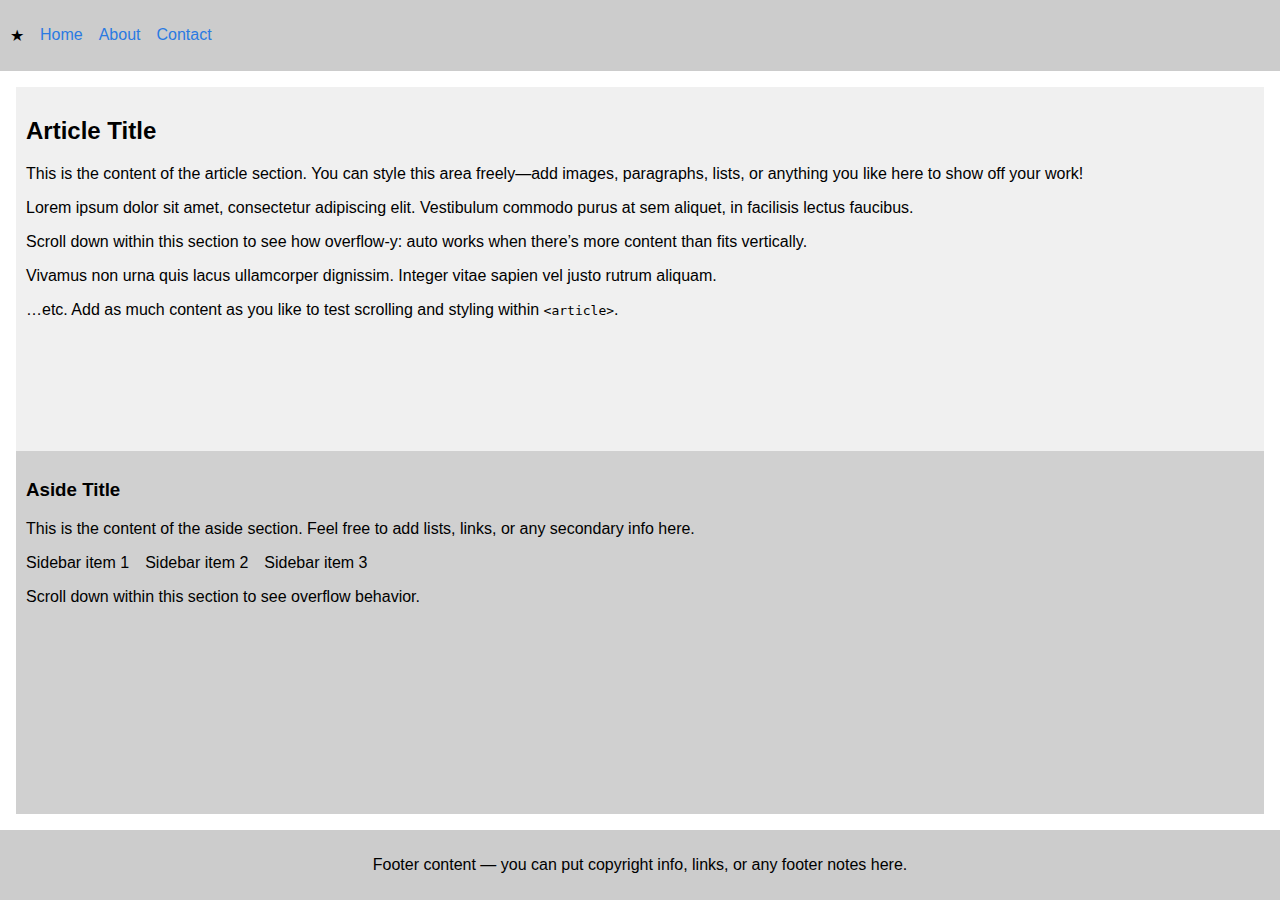
<file: css_basic/index.html>
<!DOCTYPE html>
<html lang="en">
<head>
  <meta charset="UTF-8">
  <meta name="viewport" content="width=device-width, initial-scale=1.0">
  <title>Flexbox Layout</title>
  <link rel="stylesheet" href="base.css">
  <link rel="stylesheet" href="styles.css">
</head>
<body class="works_on_smartphone">
  <header>
    <nav>
      <ul>
        <li class="logo">&#9733;</li>  <!-- ★ as a simple “logo” -->
        <li><a href="#">Home</a></li>
        <li><a href="#">About</a></li>
        <li><a href="#">Contact</a></li>
      </ul>
    </nav>
  </header>

  <main>
    <article>
      <h2>Article Title</h2>
      <p>This is the content of the article section. You can style this area freely—add images, paragraphs, lists, or anything you like here to show off your work!</p>
      <p>Lorem ipsum dolor sit amet, consectetur adipiscing elit. Vestibulum commodo purus at sem aliquet, in facilisis lectus faucibus.</p>
      <p>Scroll down within this section to see how overflow-y: auto works when there’s more content than fits vertically.</p>
      <p>Vivamus non urna quis lacus ullamcorper dignissim. Integer vitae sapien vel justo rutrum aliquam.</p>
      <p>…etc. Add as much content as you like to test scrolling and styling within <code>&lt;article&gt;</code>.</p>
    </article>

    <aside>
      <h3>Aside Title</h3>
      <p>This is the content of the aside section. Feel free to add lists, links, or any secondary info here.</p>
      <ul>
        <li>Sidebar item 1</li>
        <li>Sidebar item 2</li>
        <li>Sidebar item 3</li>
      </ul>
      <p>Scroll down within this section to see overflow behavior.</p>
    </aside>
  </main>

  <footer>
    <p>Footer content — you can put copyright info, links, or any footer notes here.</p>
  </footer>
</body>
</html>
</file>
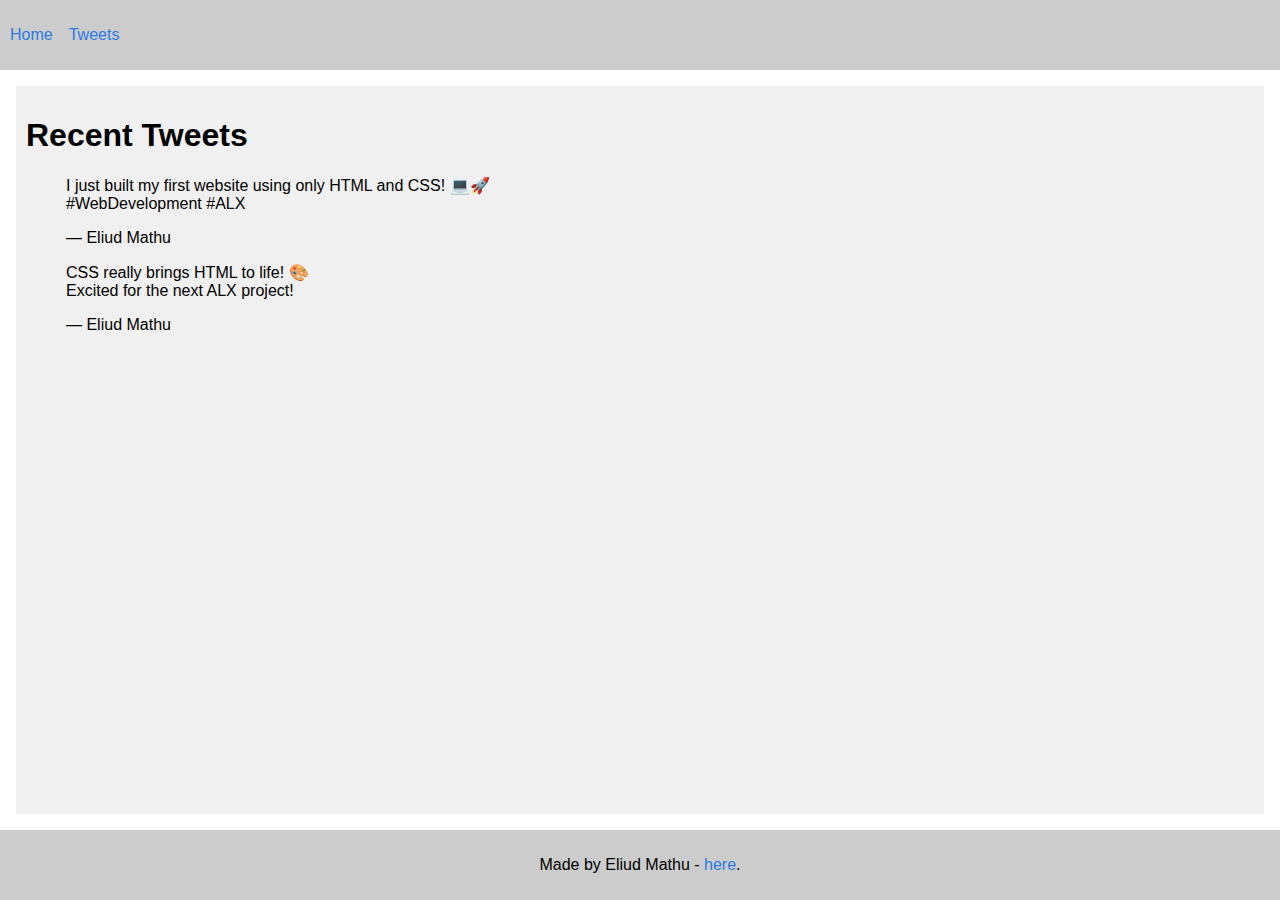
<file: css_basic/tweets.html>
<!DOCTYPE html>
<html lang="en">
<head>
  <meta charset="UTF-8">
  <title>My Tweets</title>
  <link href="base.css" rel="stylesheet">
  <link href="styles.css" rel="stylesheet">
</head>
<body>
  <header>
    <nav>
      <ul>
        <li><a href="index.html">Home</a></li>
        <li><a href="tweets.html">Tweets</a></li>
      </ul>
    </nav>
  </header>

  <main>
    <article>
      <h1>Recent Tweets</h1>

      <blockquote class="twitter-tweet">
        <p lang="en" dir="ltr">
          I just built my first website using only HTML and CSS! 💻🚀<br>
          #WebDevelopment #ALX
        </p>
        &mdash; Eliud Mathu
      </blockquote>

      <blockquote class="twitter-tweet">
        <p lang="en" dir="ltr">
          CSS really brings HTML to life! 🎨<br>
          Excited for the next ALX project!
        </p>
        &mdash; Eliud Mathu
      </blockquote>
    </article>
  </main>

  <footer>
    <p>Made by Eliud Mathu - <a href="https://github.com/EliudBytes" target="_blank">here</a>.</p>
  </footer>
</body>
</html>
</file>
<file: css_basic/base.css>
/* base.css */

body {
    margin: 0;
    padding: 0;
    font-family: Arial, sans-serif;
  }
  
  header, footer {
    background-color: #f2f2f2;
    padding: 1rem;
  }
  
  main {
    padding: 1rem;
  }
  
  ul {
    list-style-type: none;
    padding: 0;
    display: flex;
    gap: 1rem;
  }
  
  a {
    text-decoration: none;
    color: #2a7ae2;
  }
  
  a:hover {
    text-decoration: underline;
  }
</file>
<file: css_basic/styles.css>
/* Make body a flex container in column direction */
body {
  display: flex;
  flex-direction: column;
  height: 100vh; /* full viewport height */
  margin: 0;
}

/* main contains article and aside in a row */
main {
  display: flex;
  flex-direction: row;
  flex: auto; /* grow to fill available space */
  overflow: hidden; /* prevent overflow outside main */
}

/* article takes 2/3 of width */
article {
  flex: 2;
  overflow-y: auto; /* scroll vertically if content too tall */
  padding: 10px;
  background-color: #f0f0f0;
}

/* aside takes 1/3 of width */
aside {
  flex: 1;
  overflow-y: auto;
  padding: 10px;
  background-color: #d0d0d0;
}

/* Optional styling for header and footer */
header, footer {
  padding: 10px;
  background-color: #ccc;
  text-align: center;
}

/* Responsive design: works_on_smartphone class triggers this */
body.works_on_smartphone main {
  flex-direction: column; /* stack article and aside vertically on small screens */
}

body.works_on_smartphone article,
body.works_on_smartphone aside {
  flex: auto; /* both take full width */
  height: 200px; /* fixed height to demonstrate scrolling */
}
</file>
